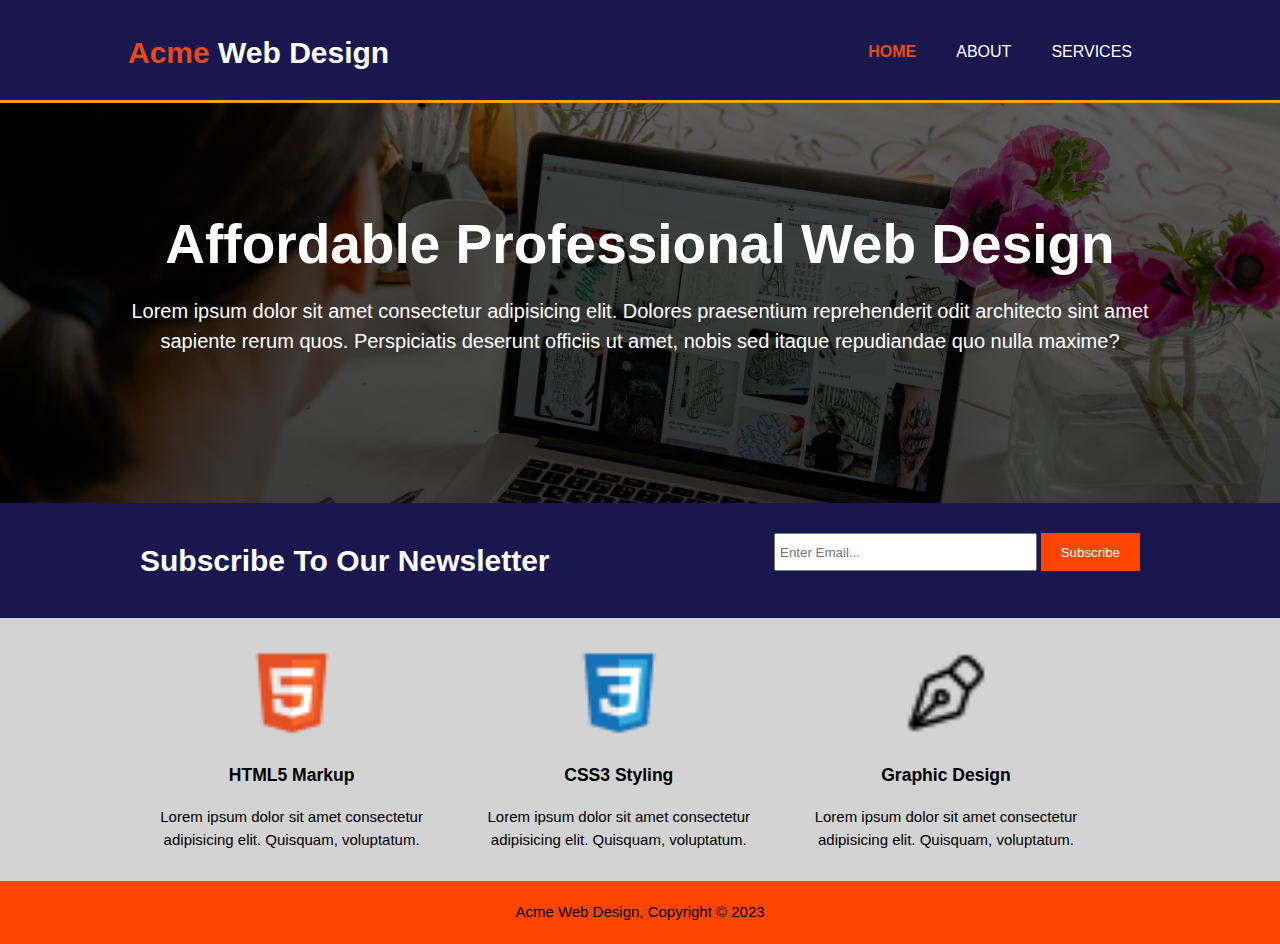
<file: index.html>
<!DOCTYPE html>
<html lang="en">
	<head>
		<meta charset="UTF-8" />
		<meta name="viewport" content="width=device-width, initial-scale=1.0" />
		<meta name="description" content="Septa | HTML and CSS Assigment" />
		<meta
			name="keywords"
			content="HTML, CSS, Assigment, Septa, web design, Affordable web design"
		/>
		<meta name="author" content="Jamiu Muritala" />
		<link rel="stylesheet" href="css/style.css" />
		<title>Septa | HTML and CSS Assigment</title>
	</head>
	<body>
		<header>
			<div class="container">
				<div id="branding">
					<h1><span class="highlight">Acme</span> Web Design</h1>
				</div>
				<nav>
					<ul>
						<li class="current"><a href=".">Home</a></li>
						<li><a href="about.html">About</a></li>
						<li><a href="services.html">Services</a></li>
					</ul>
				</nav>
			</div>
		</header>
		<section id="showcase">
			<div class="container">
				<h1>Affordable Professional Web Design</h1>
				<p>
					Lorem ipsum dolor sit amet consectetur adipisicing elit.
					Dolores praesentium reprehenderit odit architecto sint amet
					sapiente rerum quos. Perspiciatis deserunt officiis ut amet,
					nobis sed itaque repudiandae quo nulla maxime?
				</p>
			</div>
		</section>
		<section id="newsletter">
			<div class="container">
				<h1>Subscribe To Our Newsletter</h1>
				<form>
					<input type="email" placeholder="Enter Email..." />
					<button type="submit" class="button_1">Subscribe</button>
				</form>
			</div>
		</section>
		<section id="boxes">
			<div class="container">
				<div class="box">
					<img src="img/logo_html.png" />
					<h3>HTML5 Markup</h3>
					<p
						>Lorem ipsum dolor sit amet consectetur adipisicing
						elit. Quisquam, voluptatum.</p
					>
				</div>
				<div class="box">
					<img src="img/logo_css.png" />
					<h3>CSS3 Styling</h3>
					<p
						>Lorem ipsum dolor sit amet consectetur adipisicing
						elit. Quisquam, voluptatum.</p
					>
				</div>
				<div class="box">
					<img src="img/logo_brush.png" />
					<h3>Graphic Design</h3>
					<p
						>Lorem ipsum dolor sit amet consectetur adipisicing
						elit. Quisquam, voluptatum.</p
					>
				</div>
			</div>
		</section>
		<footer>
			<p>Acme Web Design, Copyright &copy; 2023</p>
		</footer>
	</body>
</html>
</file>
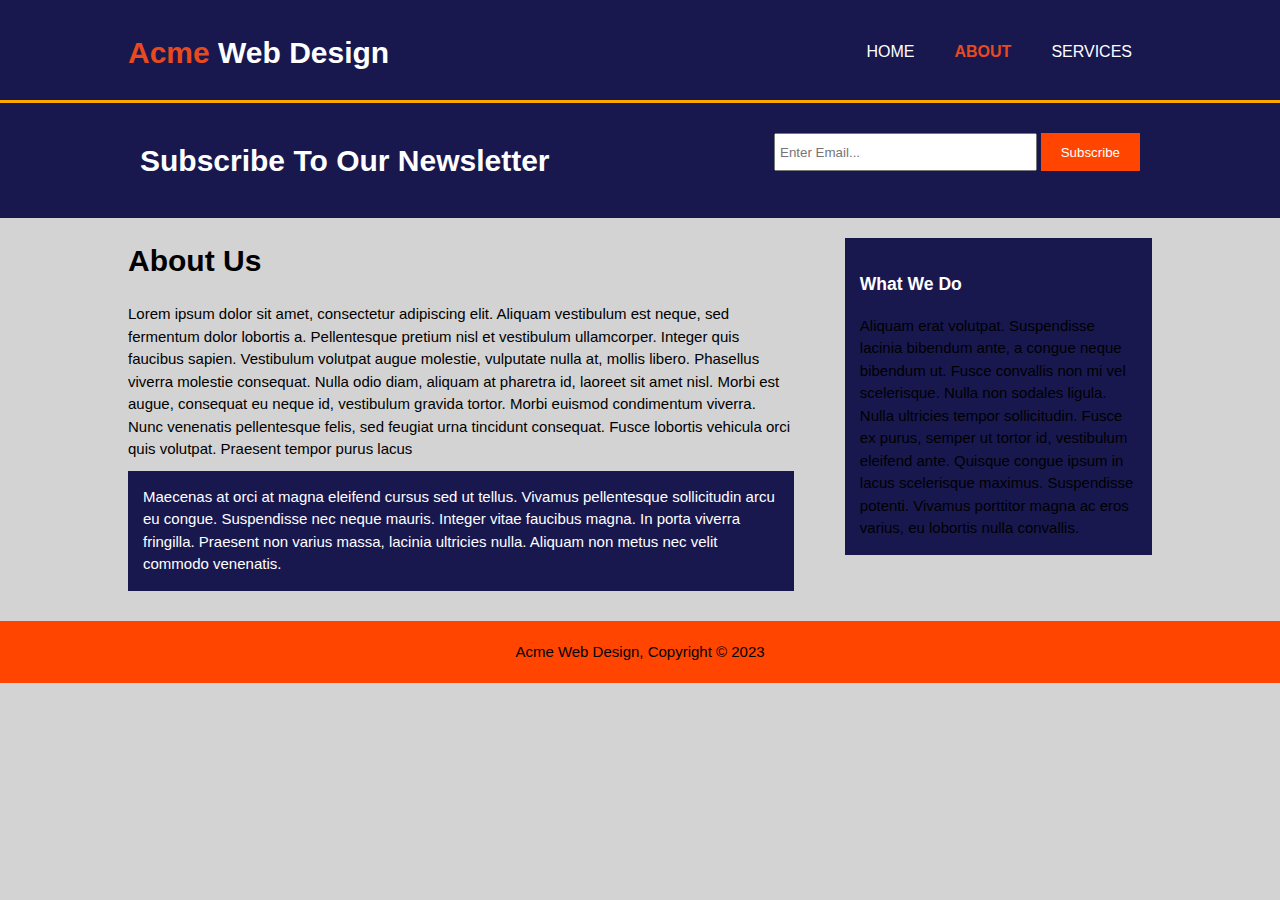
<file: about.html>
<!DOCTYPE html>
<html lang="en">
	<head>
		<meta charset="UTF-8" />
		<meta name="viewport" content="width=device-width, initial-scale=1.0" />
		<meta name="description" content="Septa | HTML and CSS Assigment" />
		<meta
			name="keywords"
			content="HTML, CSS, Assigment, Septa, web design, Affordable web design"
		/>
		<meta name="author" content="Jamiu Muritala" />
		<link rel="stylesheet" href="css/style.css" />
		<title>Septa | HTML and CSS Assigment</title>
	</head>
	<body>
		<header>
			<div class="container">
				<div id="branding">
					<h1><span class="highlight">Acme</span> Web Design</h1>
				</div>
				<nav>
					<ul>
						<li><a href="index.html">Home</a></li>
						<li class="current"><a href="about.html">About</a></li>
						<li><a href="services.html">Services</a></li>
					</ul>
				</nav>
			</div>
		</header>

		<section id="newsletter">
			<div class="container">
				<h1>Subscribe To Our Newsletter</h1>
				<form>
					<input type="email" placeholder="Enter Email..." />
					<button type="submit" class="button_1">Subscribe</button>
				</form>
			</div>
		</section>

		<section id="main">
			<div class="container">
				<article id="main-col">
					<h1 class="page-title">About Us</h1>
					<p
						>Lorem ipsum dolor sit amet, consectetur adipiscing
						elit. Aliquam vestibulum est neque, sed fermentum dolor
						lobortis a. Pellentesque pretium nisl et vestibulum
						ullamcorper. Integer quis faucibus sapien. Vestibulum
						volutpat augue molestie, vulputate nulla at, mollis
						libero. Phasellus viverra molestie consequat. Nulla odio
						diam, aliquam at pharetra id, laoreet sit amet nisl.
						Morbi est augue, consequat eu neque id, vestibulum
						gravida tortor. Morbi euismod condimentum viverra. Nunc
						venenatis pellentesque felis, sed feugiat urna tincidunt
						consequat. Fusce lobortis vehicula orci quis volutpat.
						Praesent tempor purus lacus</p
					>

					<p class="dark"
						>Maecenas at orci at magna eleifend cursus sed ut
						tellus. Vivamus pellentesque sollicitudin arcu eu
						congue. Suspendisse nec neque mauris. Integer vitae
						faucibus magna. In porta viverra fringilla. Praesent non
						varius massa, lacinia ultricies nulla. Aliquam non metus
						nec velit commodo venenatis.</p
					>
				</article>
				<aside id="sidebar">
					<div class="dark">
						<h3>What We Do</h3>
						<p
							>Aliquam erat volutpat. Suspendisse lacinia bibendum
							ante, a congue neque bibendum ut. Fusce convallis
							non mi vel scelerisque. Nulla non sodales ligula.
							Nulla ultricies tempor sollicitudin. Fusce ex purus,
							semper ut tortor id, vestibulum eleifend ante.
							Quisque congue ipsum in lacus scelerisque maximus.
							Suspendisse potenti. Vivamus porttitor magna ac eros
							varius, eu lobortis nulla convallis.</p
						>
					</div>
				</aside>
			</div>
		</section>
		<footer>
			<p>Acme Web Design, Copyright &copy; 2023</p>
		</footer>
	</body>
</html>
</file>
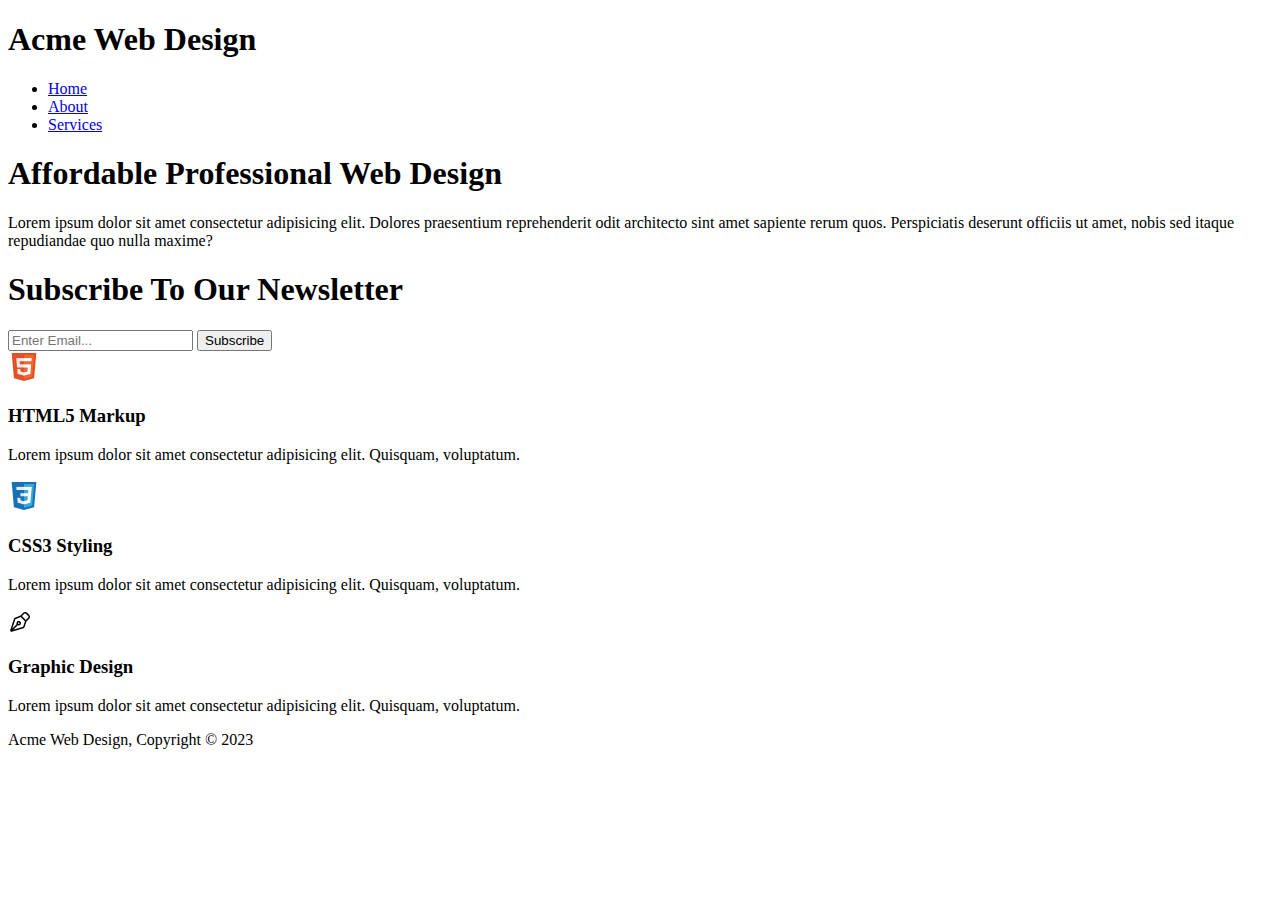
<file: indeax.html>
<!DOCTYPE html>
<html lang="en">
	<head>
		<meta charset="UTF-8" />
		<meta name="viewport" content="width=device-width, initial-scale=1.0" />
		<meta name="description" content="Septa | HTML and CSS Assigment" />
		<meta name="keywords" content="HTML, CSS, Assigment, Septa" />
		<meta name="author" content="Jamiu Muritala" />
		<title>Septa | HTML and CSS Assigment</title>
	</head>
	<body>
		<header>
			<div class="container">
				<div id="branding">
					<h1>Acme Web Design</h1>
				</div>
				<nav>
					<ul>
						<li><a href=".">Home</a></li>
						<li><a href="about.html">About</a></li>
						<li><a href="services.html">Services</a></li>
					</ul>
				</nav>
			</div>
		</header>
		<section id="showcase">
			<div class="container">
				<h1>Affordable Professional Web Design</h1>
				<p>
					Lorem ipsum dolor sit amet consectetur adipisicing elit.
					Dolores praesentium reprehenderit odit architecto sint amet
					sapiente rerum quos. Perspiciatis deserunt officiis ut amet,
					nobis sed itaque repudiandae quo nulla maxime?
				</p>
			</div>
		</section>
		<section id="newsletter">
			<div class="container">
				<h1>Subscribe To Our Newsletter</h1>
				<form>
					<input type="email" placeholder="Enter Email..." />
					<button type="submit" class="button_1">Subscribe</button>
				</form>
			</div>
		</section>
		<section id="boxes">
			<div class="container">
				<div class="box">
					<img src="img/logo_html.png" />
					<h3>HTML5 Markup</h3>
					<p
						>Lorem ipsum dolor sit amet consectetur adipisicing
						elit. Quisquam, voluptatum.</p
					>
				</div>
				<div class="box">
					<img src="img/logo_css.png" />
					<h3>CSS3 Styling</h3>
					<p
						>Lorem ipsum dolor sit amet consectetur adipisicing
						elit. Quisquam, voluptatum.</p
					>
				</div>
				<div class="box">
					<img src="img/logo_brush.png" />
					<h3>Graphic Design</h3>
					<p
						>Lorem ipsum dolor sit amet consectetur adipisicing
						elit. Quisquam, voluptatum.</p
					>
				</div>
			</div>
		</section>
		<footer>
			<p>Acme Web Design, Copyright &copy; 2023</p>
		</footer>
	</body>
</html>
</file>
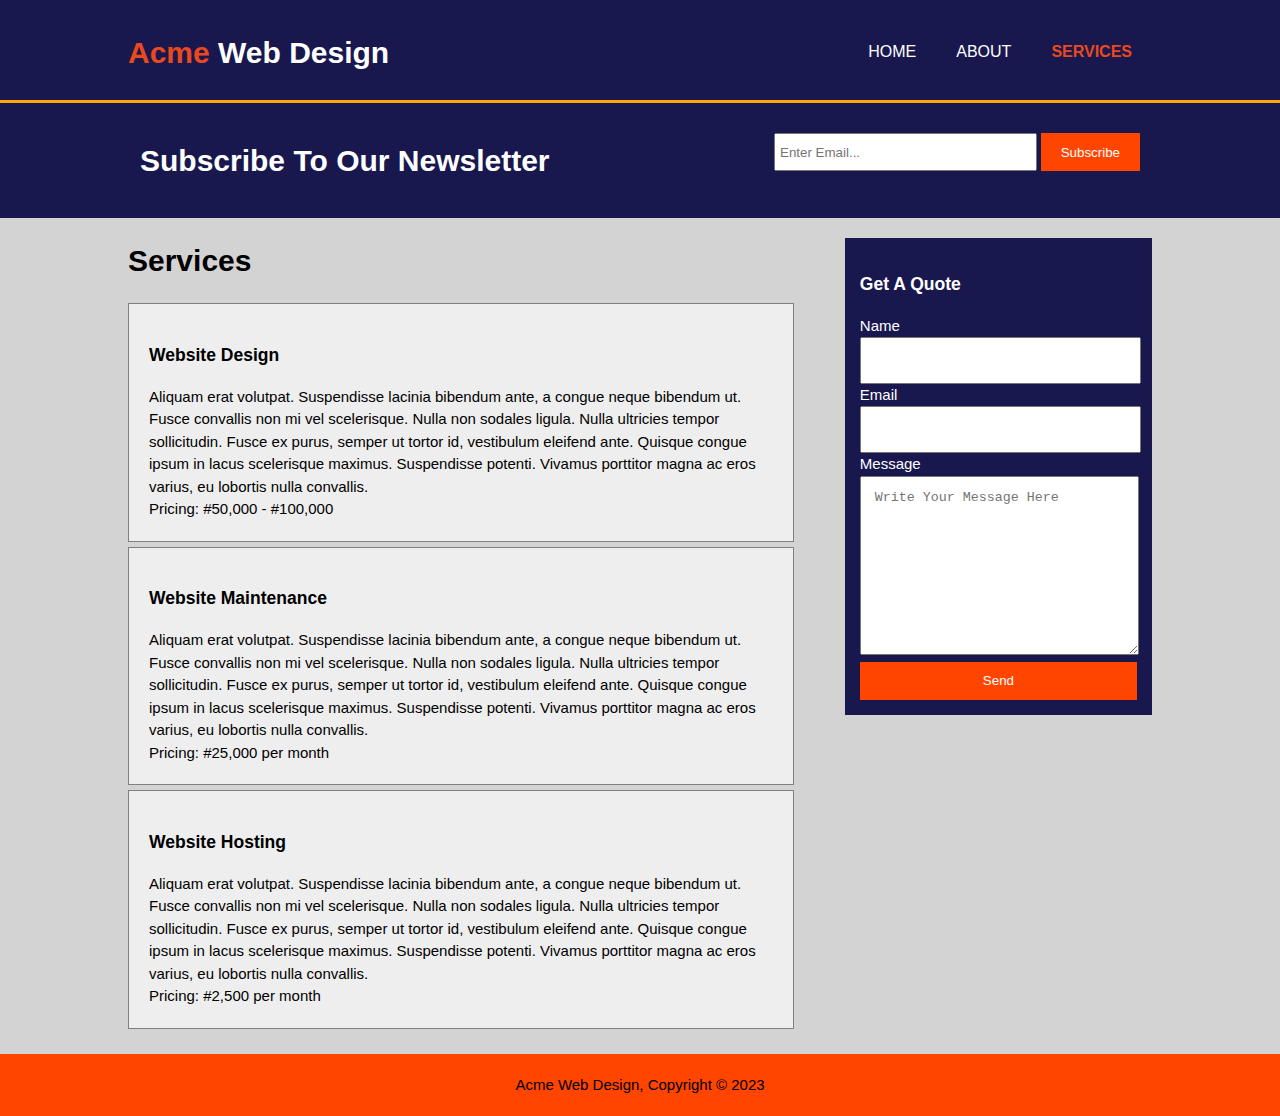
<file: services.html>
<!DOCTYPE html>
<html lang="en">
	<head>
		<meta charset="UTF-8" />
		<meta charset="UTF-8" />
		<meta name="viewport" content="width=device-width, initial-scale=1.0" />
		<meta name="description" content="Septa | HTML and CSS Assigment" />
		<meta
			name="keywords"
			content="HTML, CSS, Assigment, Septa, web design, Affordable web design"
		/>
		<meta name="author" content="Jamiu Muritala" />
		<link rel="stylesheet" href="css/style.css" />
		<title>Septa | HTML and CSS Assigment</title>
		<link rel="stylesheet" href="./css/style.css" />
	</head>
	<body>
		<header>
			<div class="container">
				<div id="branding">
					<h1><span class="highlight">Acme</span> Web Design</h1>
				</div>
				<nav>
					<ul>
						<li><a href="index.html">Home</a></li>
						<li><a href="about.html">About</a></li>
						<li class="current"
							><a href="services.html">Services</a></li
						>
					</ul>
				</nav>
			</div>
		</header>

		<section id="newsletter">
			<div class="container">
				<h1>Subscribe To Our Newsletter</h1>
				<form>
					<input type="email" placeholder="Enter Email..." />
					<button type="submit" class="button_1">Subscribe</button>
				</form>
			</div>
		</section>

		<section id="main">
			<div class="container">
				<article id="main-col">
					<h1 class="page-title">Services</h1>
					<ul id="services">
						<li>
							<h3>Website Design</h3>
							<p
								>Aliquam erat volutpat. Suspendisse lacinia
								bibendum ante, a congue neque bibendum ut. Fusce
								convallis non mi vel scelerisque. Nulla non
								sodales ligula. Nulla ultricies tempor
								sollicitudin. Fusce ex purus, semper ut tortor
								id, vestibulum eleifend ante. Quisque congue
								ipsum in lacus scelerisque maximus. Suspendisse
								potenti. Vivamus porttitor magna ac eros varius,
								eu lobortis nulla convallis.</p
							>
							<p>Pricing: #50,000 - #100,000</p>
						</li>
						<li>
							<h3>Website Maintenance</h3>
							<p
								>Aliquam erat volutpat. Suspendisse lacinia
								bibendum ante, a congue neque bibendum ut. Fusce
								convallis non mi vel scelerisque. Nulla non
								sodales ligula. Nulla ultricies tempor
								sollicitudin. Fusce ex purus, semper ut tortor
								id, vestibulum eleifend ante. Quisque congue
								ipsum in lacus scelerisque maximus. Suspendisse
								potenti. Vivamus porttitor magna ac eros varius,
								eu lobortis nulla convallis.</p
							>
							<p>Pricing: #25,000 per month</p>
						</li>
						<li>
							<h3>Website Hosting</h3>
							<p
								>Aliquam erat volutpat. Suspendisse lacinia
								bibendum ante, a congue neque bibendum ut. Fusce
								convallis non mi vel scelerisque. Nulla non
								sodales ligula. Nulla ultricies tempor
								sollicitudin. Fusce ex purus, semper ut tortor
								id, vestibulum eleifend ante. Quisque congue
								ipsum in lacus scelerisque maximus. Suspendisse
								potenti. Vivamus porttitor magna ac eros varius,
								eu lobortis nulla convallis.</p
							>
							<p>Pricing: #2,500 per month</p>
						</li>
					</ul>
				</article>
				<aside id="sidebar">
					<div class="dark">
						<h3>Get A Quote</h3>
						<form class="quote">
							<div>
								<label>Name</label><br />
								<input type="text" />
							</div>
							<div>
								<label>Email</label><br />
								<input type="email" />
							</div>
							<div>
								<label>Message</label><br />
								<textarea
									name=""
									id=""
									cols="30"
									rows="10"
									placeholder="Write Your Message Here"
									spellcheck="false"
								></textarea>
							</div>
							<button class="button_1" type="submit">Send</button>
						</form>
					</div>
				</aside>
			</div>
		</section>

		<footer>
			<p>Acme Web Design, Copyright &copy; 2023</p>
		</footer>
	</body>
</html>
</file>
<file: css/style.css>
body {
	font-family: Arial, Helvetica, sans-serif;
	font-size: 15px;
	line-height: 1.5;
	padding: 0;
	margin: 0;
	background-color: lightgrey;
}

/* Global */
.container {
	width: 80%;
	margin: auto;
	overflow: hidden;
}
ul {
	margin: 0;
	padding: 0;
}

p {
	margin: 0;
	color: black;
}

.button_1 {
	height: 38px;
	background: orangered;
	border: none;
	padding-left: 20px;
	padding-right: 20px;
	color: white;
}
.dark {
	padding: 15px;
	background: rgb(24, 24, 79);
	color: white;
	margin-top: 10px;
	margin-bottom: 10px;
}

/* header */
header {
	background: rgb(24, 24, 79);
	color: #ffffff;
	padding-top: 30px;
	min-height: 70px;
	border-bottom: orange 3px solid;
}
header a {
	color: white;
	text-decoration: none;
	text-transform: uppercase;
	font-size: 16px;
}

header li {
	float: left;
	display: inline;
	padding: 0 20px 0 20px;
}
header #branding {
	float: left;
}
header #branding h1 {
	margin: 0;
}
header nav {
	float: right;
	margin-top: 10px;
}
header .highlight,
header .current a {
	color: #e8491d;
	font-weight: bold;
}
header a:hover {
	color: #cccccc;
	font-weight: bold;
}

/* Showcase */
#showcase {
	min-height: 400px;
	background: linear-gradient(rgba(0, 0, 0, 0.6), rgba(0, 0, 0, 0.8)),
		url("../img/showcase.jpg") no-repeat;
	background-size: cover;
	background-attachment: fixed;
	text-align: center;
	color: white;
}
#showcase h1 {
	margin-top: 100px;
	font-size: 55px;
	margin-bottom: 10px;
}
#showcase p {
	font-size: 20px;
	color: #ffffff;
	margin-bottom: 50px;
}
.quote button {
	display: block;
	width: 100%;
}

/* newsletter */
#newsletter {
	padding: 15px;
	color: white;
	background: rgb(24, 24, 79);
}
#newsletter h1 {
	float: left;
}
#newsletter form {
	float: right;
	margin-top: 15px;
}
#newsletter input[type="email"] {
	padding: 4.5px;
	height: 25px;
	width: 250px;
}

/* boxes */
#boxes {
	margin-top: 20px;
}
#boxes .box {
	float: left;
	width: 30%;
	padding: 10px;
	text-align: center;
}
#boxes .box img {
	width: 90px;
}

/* side bar */
aside#sidebar {
	float: right;
	width: 30%;
	margin-top: 10px;
}

aside#sidebar .quote input,
aside#sidebar .quote textarea {
	width: 90%;
	padding: 5%;
}

/* maincol */
article#main-col {
	float: left;
	width: 65%;
}
/* services */
ul#services li {
	list-style: none;
	padding: 20px;
	border: gray solid 1px;
	margin-bottom: 5px;
	background: #eee;
}

footer {
	padding: 20px;
	margin-top: 20px;
	color: white;
	background-color: orangered;
	text-align: center;
}

/* media Queries */
@media (max-width: 768px) {
	header #branding,
	header nav,
	header nav li,
	#newsletter h1,
	#newsletter form,
	#boxes .box,
	article#main-col,
	aside#sidebar {
		float: none;
		text-align: center;
		width: 100%;
	}

	header {
		padding-bottom: 20px;
	}

	#showcase h1 {
		margin-top: 40px;
	}
	#newsletter button,
	.quote button {
		display: block;
		width: 100%;
	}

	#newsletter form input[type="email"],
	.quote input,
	.quote textarea {
		width: 100%;
		margin-bottom: 5px;
	}
}
</file>
